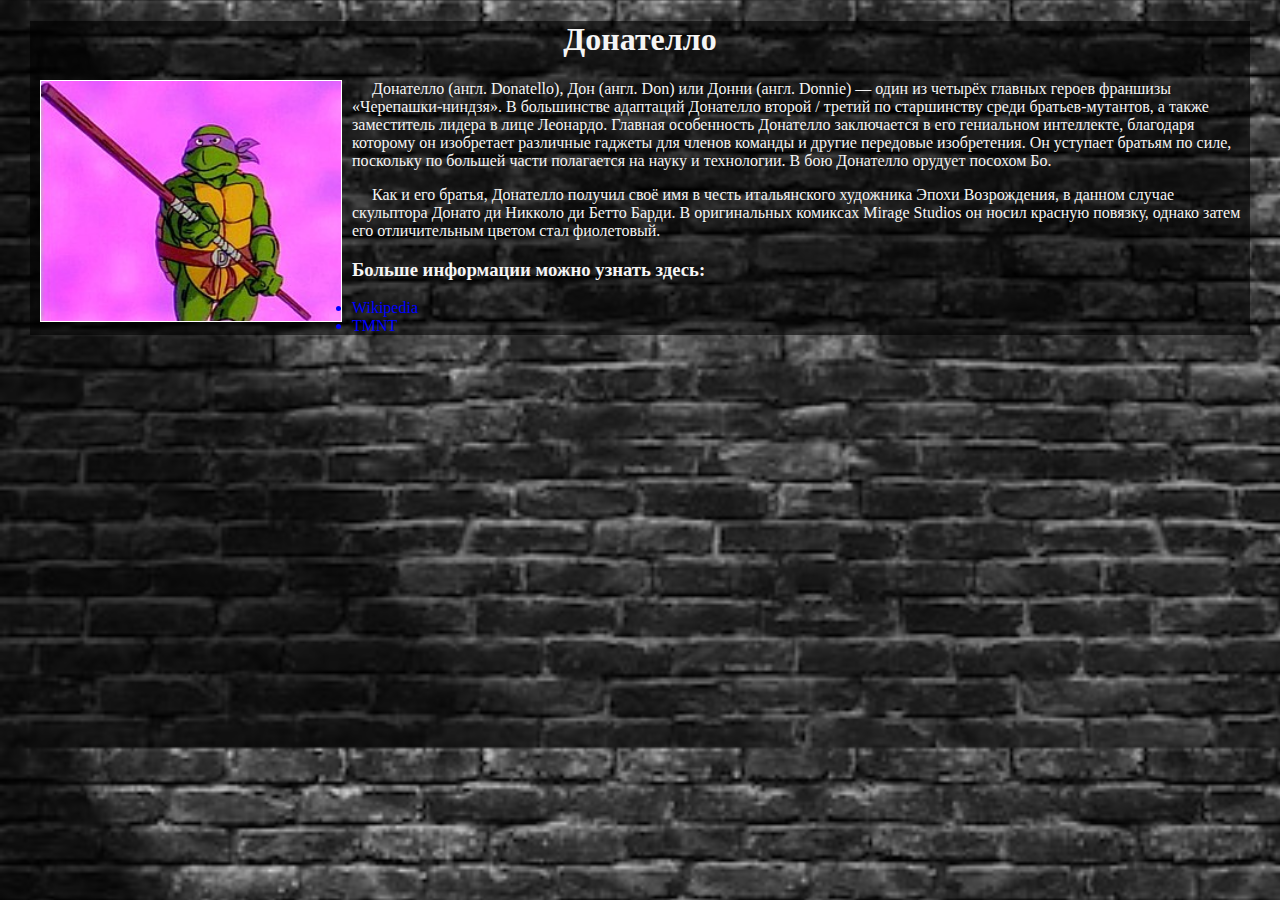
<file: Turtles1/don.html>
<!DOCTYPE html>
<html lang="en">
    <head>
        <meta charset="utf-8">
        <title>Донателло</title>
        <style>
            p {text-indent: 20px;}
            a {color: blue;}
            a:visited {color: blueviolet;}
            a:link {text-decoration: none;}
            a:hover {text-decoration: underline;
                    color: blueviolet;}
            img {border: 1.5px solid rgb(255, 255, 255);}
        </style>
    </head>
    <body style="background-image: url(Pictures/stena.jpg);
                background-size: 2100px; margin-inline: 30px; margin-bottom: 20px;">
        <div style="background-color: rgba(0, 0, 0, 0.6);">
            <h1 align="center" style="color: whitesmoke;">Донателло</h1>
            <p>
                <img src="Pictures/don1.jpg" align="left" width="300" hspace="10px" alt="Донателло">
                <div style="size: 28px;
                            color: whitesmoke;">
                    <p>Донателло (англ. Donatello), Дон (англ. Don) или Донни (англ. Donnie) — один из четырёх главных героев франшизы «Черепашки-ниндзя». В большинстве адаптаций Донателло второй / третий по старшинству среди братьев-мутантов, а также заместитель лидера в лице Леонардо. Главная особенность Донателло заключается в его гениальном интеллекте, благодаря которому он изобретает различные гаджеты для членов команды и другие передовые изобретения. Он уступает братьям по силе, поскольку по большей части полагается на науку и технологии. В бою Донателло орудует посохом Бо.</p>
                    <p>Как и его братья, Донателло получил своё имя в честь итальянского художника Эпохи Возрождения, в данном случае скульптора Донато ди Никколо ди Бетто Барди. В оригинальных комиксах Mirage Studios он носил красную повязку, однако затем его отличительным цветом стал фиолетовый.</p>
                </div>
            </p>
            <h3 style="color: whitesmoke;">Больше информации можно узнать здесь:</h2>
            <a href="https://ru.wikipedia.org/wiki/%D0%94%D0%BE%D0%BD%D0%B0%D1%82%D0%B5%D0%BB%D0%BB%D0%BE_(%D0%A7%D0%B5%D1%80%D0%B5%D0%BF%D0%B0%D1%88%D0%BA%D0%B8-%D0%BD%D0%B8%D0%BD%D0%B4%D0%B7%D1%8F)"><li>Wikipedia</li></a>
            <a href="https://web.archive.org/web/20000309031836/http://www.ninjaturtles.com/html/profile1.htm"><li>TMNT</li></a>
        </div>
    </body>
</html>
</file>
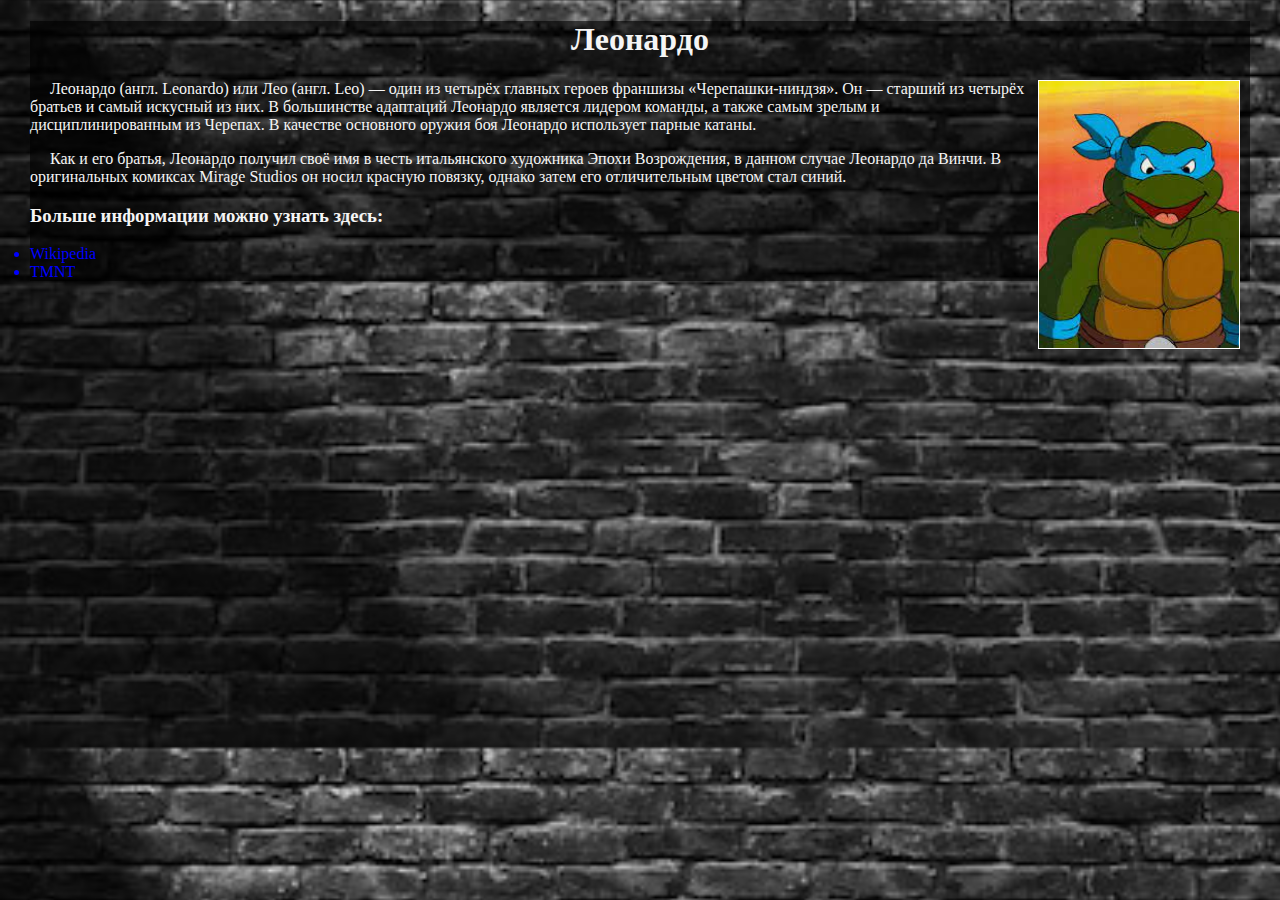
<file: Turtles1/leo.html>
<!DOCTYPE html>
<html lang="en">
    <head>
        <meta charset="utf-8">
        <title>Leonardo</title>
        <style>
            p {text-indent: 20px;}
            A {color: blue;}
            A:visited {color: blueviolet;}
            A:link { text-decoration: none;}
            A:hover {
                text-decoration: underline;
                color: blueviolet;
            }
            IMG {border: 1.5px solid rgb(255, 255, 255);}
        </style>
    </head>
    <body style="background-image: url(Pictures/stena.jpg);
                background-size: 2100px; margin-inline: 30px; margin-bottom: 20px;
                ">
        <div style="background-color: rgba(0, 0, 0, 0.6);
                    ">
            <h1 align="center" style="color: whitesmoke">Леонардо</h1>
            <p>
                <img src="Pictures/leo1.jpeg" width="200" alt="Леонардо" align="right" hspace="10px"
                >
                <div style="color: whitesmoke;
                            ">
                    <p>Леонардо (англ. Leonardo) или Лео (англ. Leo) — один из четырёх главных героев франшизы «Черепашки-ниндзя». Он — старший из четырёх братьев и самый искусный из них. В большинстве адаптаций Леонардо является лидером команды, а также самым зрелым и дисциплинированным из Черепах. В качестве основного оружия боя Леонардо использует парные катаны.
                    <br>
                    <p>Как и его братья, Леонардо получил своё имя в честь итальянского художника Эпохи Возрождения, в данном случае Леонардо да Винчи. В оригинальных комиксах Mirage Studios он носил красную повязку, однако затем его отличительным цветом стал синий.
                </div>
            </p>
                <h3 style="color: whitesmoke;">Больше информации можно узнать здесь:</h2>
                <a href="https://ru.wikipedia.org/wiki/%D0%9B%D0%B5%D0%BE%D0%BD%D0%B0%D1%80%D0%B4%D0%BE_(%D0%A7%D0%B5%D1%80%D0%B5%D0%BF%D0%B0%D1%88%D0%BA%D0%B8-%D0%BD%D0%B8%D0%BD%D0%B4%D0%B7%D1%8F)"><li>Wikipedia</li></a>
                <a href="https://web.archive.org/web/20000125190941/http://www.ninjaturtles.com/html/profile2.htm"><li>TMNT</li></a>
        </div>
    </body>
</file>
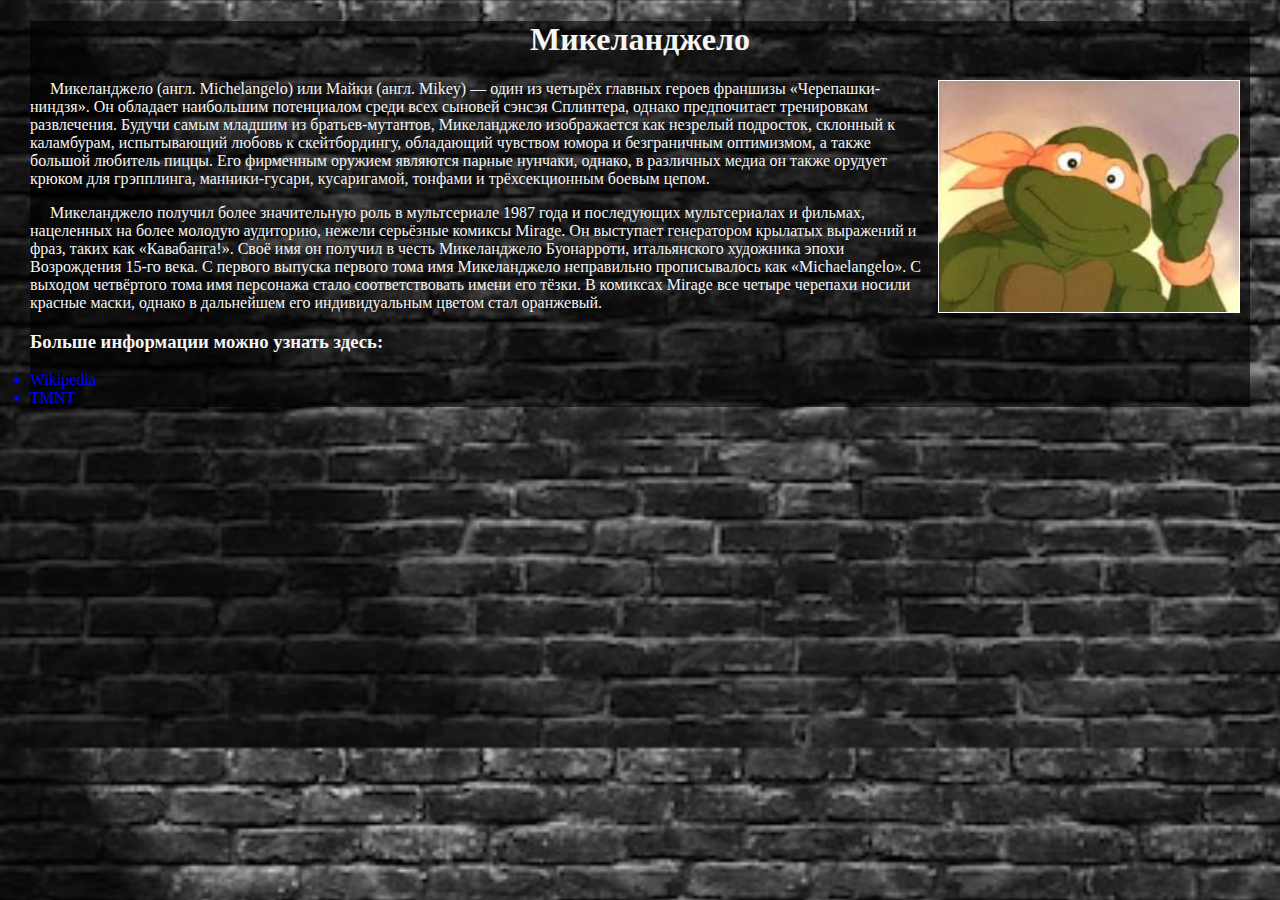
<file: Turtles1/mike.html>
<!DOCTYPE html>
<html lang="en">
    <head>
        <meta charset="utf-8">
        <title>Микеланджело</title>
        <style>
            p {text-indent: 20px;}
            a {color: blue;}
            a:visited {color: blueviolet;}
            a:link {text-decoration: none;}
            a:hover {text-decoration: underline;
                    color: blueviolet;}
            img {border: 1.5px solid rgb(255, 255, 255);}
        </style>
    </head>
    <body style="background-image: url(Pictures/stena.jpg);
                background-size: 2100px; margin-inline: 30px; margin-bottom: 20px;">
        <div style="background-color: rgba(0, 0, 0, 0.6);">
            <h1 align="center" style="color: whitesmoke;">Микеланджело</h1>
            <p>
                <img src="Pictures/mike1.jpeg" align="right" width="300" hspace="10px" alt="Микеланджело">
                <div style="size: 28px;
                            color: whitesmoke;">
                    <p>Микеланджело (англ. Michelangelo) или Майки (англ. Mikey) — один из четырёх главных героев франшизы «Черепашки-ниндзя». Он обладает наибольшим потенциалом среди всех сыновей сэнсэя Сплинтера, однако предпочитает тренировкам развлечения. Будучи самым младшим из братьев-мутантов, Микеланджело изображается как незрелый подросток, склонный к каламбурам, испытывающий любовь к скейтбордингу, обладающий чувством юмора и безграничным оптимизмом, а также большой любитель пиццы. Его фирменным оружием являются парные нунчаки, однако, в различных медиа он также орудует крюком для грэпплинга, манники-гусари, кусаригамой, тонфами и трёхсекционным боевым цепом.</p>
                    <p>Микеланджело получил более значительную роль в мультсериале 1987 года и последующих мультсериалах и фильмах, нацеленных на более молодую аудиторию, нежели серьёзные комиксы Mirage. Он выступает генератором крылатых выражений и фраз, таких как «Кавабанга!». Своё имя он получил в честь Микеланджело Буонарроти, итальянского художника эпохи Возрождения 15-го века. С первого выпуска первого тома имя Микеланджело неправильно прописывалось как «Michaelangelo». С выходом четвёртого тома имя персонажа стало соответствовать имени его тёзки. В комиксах Mirage все четыре черепахи носили красные маски, однако в дальнейшем его индивидуальным цветом стал оранжевый.</p>
                </div>
            </p>
            <h3 style="color: whitesmoke;">Больше информации можно узнать здесь:</h2>
            <a href="https://ru.wikipedia.org/wiki/%D0%9C%D0%B8%D0%BA%D0%B5%D0%BB%D0%B0%D0%BD%D0%B4%D0%B6%D0%B5%D0%BB%D0%BE_(%D0%A7%D0%B5%D1%80%D0%B5%D0%BF%D0%B0%D1%88%D0%BA%D0%B8-%D0%BD%D0%B8%D0%BD%D0%B4%D0%B7%D1%8F)"><li>Wikipedia</li></a>
            <a href="https://web.archive.org/web/20000125205518/http://www.ninjaturtles.com/html/profile3.htm"><li>TMNT</li></a>
        </div>
    </body>
</html>
</file>
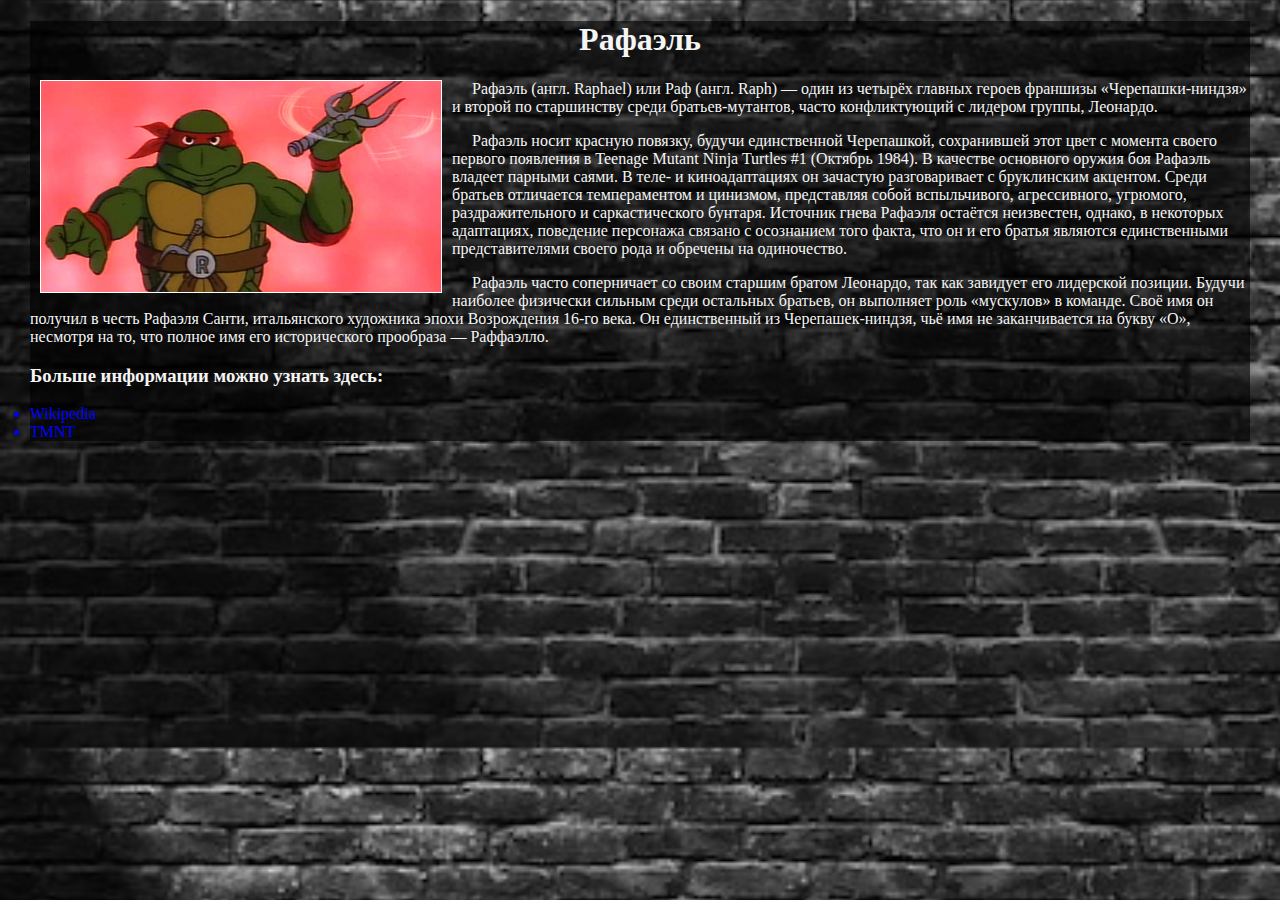
<file: Turtles1/raf.html>
<!DOCTYPE html>
<html lang="en">
    <head>
        <meta charset="utf-8">
        <title>Рафаэль</title>
        <style>
            p {text-indent: 20px;}
            a {color: blue;}
            a:visited {color: blueviolet;}
            a:link {text-decoration: none;}
            a:hover {text-decoration: underline;
                    color: blueviolet;}
            img {border: 1.5px solid rgb(255, 255, 255);}
        </style>
    </head>
    <body style="background-image: url(Pictures/stena.jpg);
                background-size: 2100px; margin-inline: 30px; margin-bottom: 20px;">
        <div style="background-color: rgba(0, 0, 0, 0.6);">
            <h1 align="center" style="color: whitesmoke;">Рафаэль</h1>
            <p>
                <img src="Pictures/raf1.jpg" align="left" width="400" hspace="10px" alt="Рафаэль">
                <div style="size: 28px;
                            color: whitesmoke;">
                    <p>Рафаэль (англ. Raphael) или Раф (англ. Raph) — один из четырёх главных героев франшизы «Черепашки-ниндзя» и второй по старшинству среди братьев-мутантов, часто конфликтующий с лидером группы, Леонардо.</p>
                    <p>Рафаэль носит красную повязку, будучи единственной Черепашкой, сохранившей этот цвет с момента своего первого появления в Teenage Mutant Ninja Turtles #1 (Октябрь 1984). В качестве основного оружия боя Рафаэль владеет парными саями. В теле- и киноадаптациях он зачастую разговаривает с бруклинским акцентом. Среди братьев отличается темпераментом и цинизмом, представляя собой вспыльчивого, агрессивного, угрюмого, раздражительного и саркастического бунтаря. Источник гнева Рафаэля остаётся неизвестен, однако, в некоторых адаптациях, поведение персонажа связано с осознанием того факта, что он и его братья являются единственными представителями своего рода и обречены на одиночество.</p>
                    <p>Рафаэль часто соперничает со своим старшим братом Леонардо, так как завидует его лидерской позиции. Будучи наиболее физически сильным среди остальных братьев, он выполняет роль «мускулов» в команде. Своё имя он получил в честь Рафаэля Санти, итальянского художника эпохи Возрождения 16-го века. Он единственный из Черепашек-ниндзя, чьё имя не заканчивается на букву «О», несмотря на то, что полное имя его исторического прообраза — Раффаэлло.</p>
                </div>
            </p>
            <h3 style="color: whitesmoke;">Больше информации можно узнать здесь:</h2>
            <a href="https://ru.wikipedia.org/wiki/%D0%A0%D0%B0%D1%84%D0%B0%D1%8D%D0%BB%D1%8C_(%D0%A7%D0%B5%D1%80%D0%B5%D0%BF%D0%B0%D1%88%D0%BA%D0%B8-%D0%BD%D0%B8%D0%BD%D0%B4%D0%B7%D1%8F)"><li>Wikipedia</li></a>
            <a href="https://web.archive.org/web/20000125224014/http://www.ninjaturtles.com/html/profile4.htm"><li>TMNT</li></a>
        </div>
    </body>
</html>
</file>
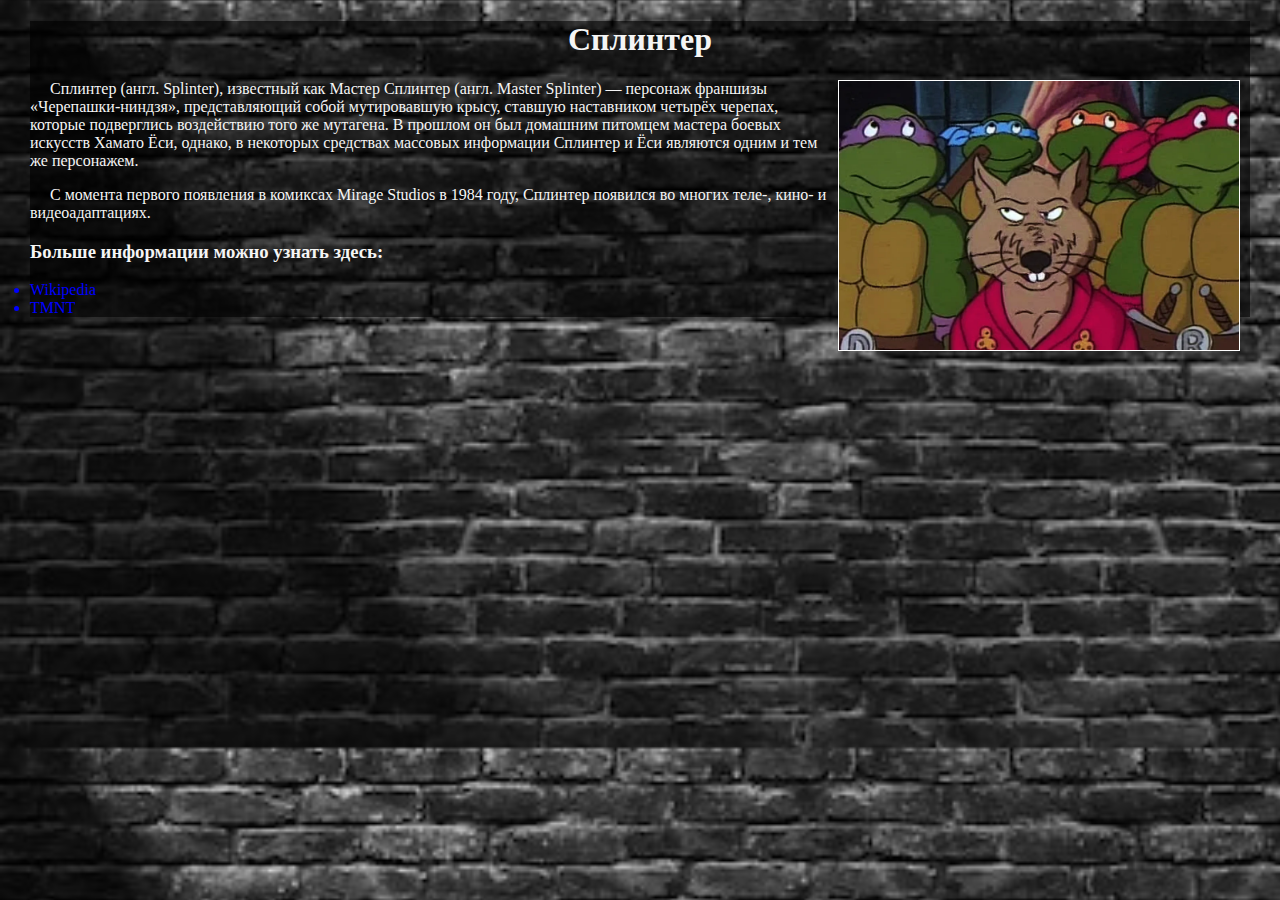
<file: Turtles1/splinter.html>
<!DOCTYPE html>
<html lang="en">
    <head>
        <meta charset="utf-8">
        <title>Сплинтер</title>
        <style>
            p {text-indent: 20px;}
            a {color: blue;}
            a:visited {color: blueviolet;}
            a:link {text-decoration: none;}
            a:hover {text-decoration: underline;
                    color: blueviolet;}
            img {border: 1.5px solid rgb(255, 255, 255);}
        </style>
    </head>
    <body style="background-image: url(Pictures/stena.jpg);
                background-size: 2100px; margin-inline: 30px; margin-bottom: 20px;">
        <div style="background-color: rgba(0, 0, 0, 0.6);">
            <h1 align="center" style="color: whitesmoke;">Сплинтер</h1>
            <p>
                <img src="Pictures/splin1.jpeg" align="right" width="400" hspace="10px" alt="Сплинтер">
                <div style="size: 28px;
                            color: whitesmoke;">
                    <p>Сплинтер (англ. Splinter), известный как Мастер Сплинтер (англ. Master Splinter) — персонаж франшизы «Черепашки-ниндзя», представляющий собой мутировавшую крысу, ставшую наставником четырёх черепах, которые подверглись воздействию того же мутагена. В прошлом он был домашним питомцем мастера боевых искусств Хамато Ёси, однако, в некоторых средствах массовых информации Сплинтер и Ёси являются одним и тем же персонажем.</p>
                    <p>С момента первого появления в комиксах Mirage Studios в 1984 году, Сплинтер появился во многих теле-, кино- и видеоадаптациях.</p>
                </div>
            </p>
            <h3 style="color: whitesmoke;">Больше информации можно узнать здесь:</h2>
            <a href="https://ru.wikipedia.org/wiki/%D0%A1%D0%BF%D0%BB%D0%B8%D0%BD%D1%82%D0%B5%D1%80"><li>Wikipedia</li></a>
            <a href="https://web.archive.org/web/20000309191616/http://www.ninjaturtles.com/html/profile6.htm"><li>TMNT</li></a>
        </div>
    </body>
</html>
</file>
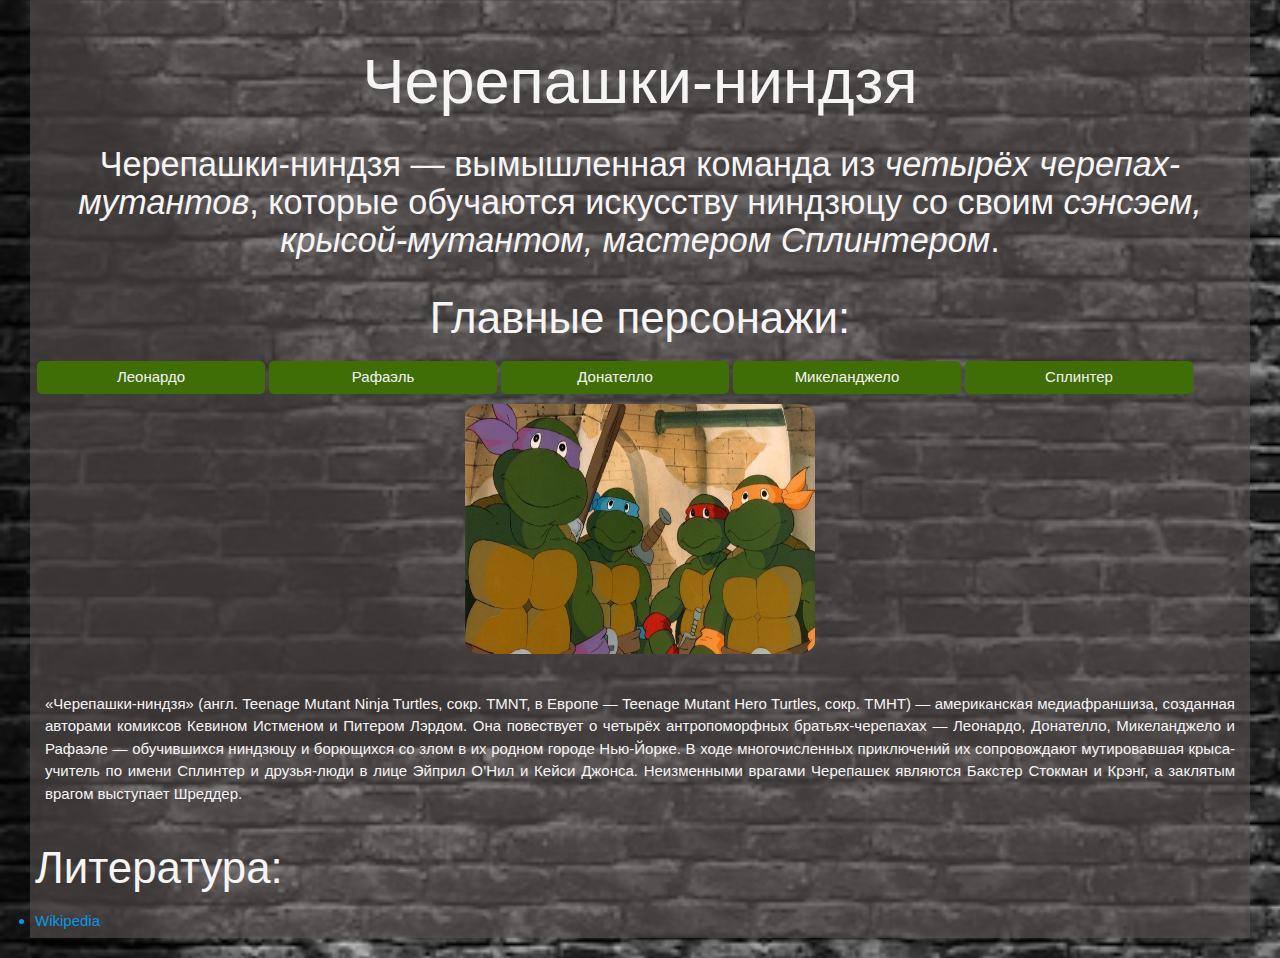
<file: Turtles1/Turtles.html>
<!DOCTYPE html>
<html lang="en">
    <head>
        <meta charset="utf-8">
        <title>MutantTurtles</title>
        <link rel="stylesheet" href="style.css">
        <link rel="stylesheet" href="https://cdnjs.cloudflare.com/ajax/libs/materialize/1.0.0/css/materialize.min.css">
    </head>
    <body style="background-image: url(Pictures/stena.jpg);
                background-size: 2100px;
                ">
        <div style="background-color:rgba(92, 84, 84, 0.6);
                    padding: 5px; margin-inline: 30px; margin-bottom: 20px;">
            <h1 align="center" style="color: whitesmoke;">Черепашки-ниндзя</h1>
            <p>
                <h4 style="color: whitesmoke; text-align: center; padding: 5px;">Черепашки-ниндзя — вымышленная команда из <i>четырёх черепах-мутантов</i>, которые обучаются искусству ниндзюцу со своим <i>сэнсэем, крысой-мутантом, мастером Сплинтером</i>.</h3>
                <h3 style="color: whitesmoke; text-align: center;">Главные персонажи:</h2>
                <div>
                    <div class="div1 hoverable"><a href="leo.html">Леонардо</a></div>
                    <div class="div1"><a href="raf.html">Рафаэль</a></div>
                    <div class="div1"><a href="don.html">Донателло</a></div>
                    <div class="div1"><a href="mike.html">Микеланджело</a></div>
                    <div class="div1"><a href="splinter.html">Сплинтер</a></div>
                </div>
                <div style="text-align: center;">
                <img src="Pictures/turt1.jpeg" title="Кадр из мультфильма">
                </div>
                <div style="size: 28px;
                            color: whitesmoke;
                            text-align: justify;
                            padding: 10px;">
                    <br>
                    «Черепашки-ниндзя» (англ. Teenage Mutant Ninja Turtles, сокр. TMNT, в Европе — Teenage Mutant Hero Turtles, сокр. TMHT) — американская медиафраншиза, созданная авторами комиксов Кевином Истменом и Питером Лэрдом. Она повествует о четырёх антропоморфных братьях-черепахах — Леонардо, Донателло, Микеланджело и Рафаэле — обучившихся ниндзюцу и борющихся со злом в их родном городе Нью-Йорке. В ходе многочисленных приключений их сопровождают мутировавшая крыса-учитель по имени Сплинтер и друзья-люди в лице Эйприл О’Нил и Кейси Джонса. Неизменными врагами Черепашек являются Бакстер Стокман и Крэнг, а заклятым врагом выступает Шреддер.
                </div>
            </p>
            <h3 style="color: whitesmoke;">Литература:</h2>
            <div class="div2"><a href="https://ru.wikipedia.org/wiki/%D0%A7%D0%B5%D1%80%D0%B5%D0%BF%D0%B0%D1%88%D0%BA%D0%B8-%D0%BD%D0%B8%D0%BD%D0%B4%D0%B7%D1%8F"><li>Wikipedia</li></a></div>
        </div>
        <script src="https://cdnjs.cloudflare.com/ajax/libs/materialize/1.0.0/js/materialize.min.js"></script>
    </body>
</html>
</file>
<file: Turtles1/style.css>
p{text-indent: 20px; margin-left: 100px;}
.A1 {color: blue;}
.A1:visited {color: blueviolet;}
.A1:link { text-decoration: none;}
.A1:hover {
    text-decoration: underline;
    color: blueviolet;
}
a{
    color: whitesmoke;
    text-decoration: none;
}
IMG {
    transition-duration: 1s;
    height: 250px; width: 350px;
    border-radius: 5%;
}
IMG:hover {
    transition-duration: 2s;
    cursor: pointer;
    height: 350px; width: 500px;
}
.div1{
    width: calc(20% - 4px - 10px);
    color: whitesmoke;
    float: left;
    background-color: rgb(63, 110, 6);
    margin: 2px;
    margin-bottom: 10px;
    padding: 5px;
    text-align: center;
    border-radius: 5px;
}
.div1 a{
    display: block;
    text-align: center;
    height: 100%;
    color: whitesmoke;
}
.div2{
    /* background-color: red; */
    display: block;
}
</file>
